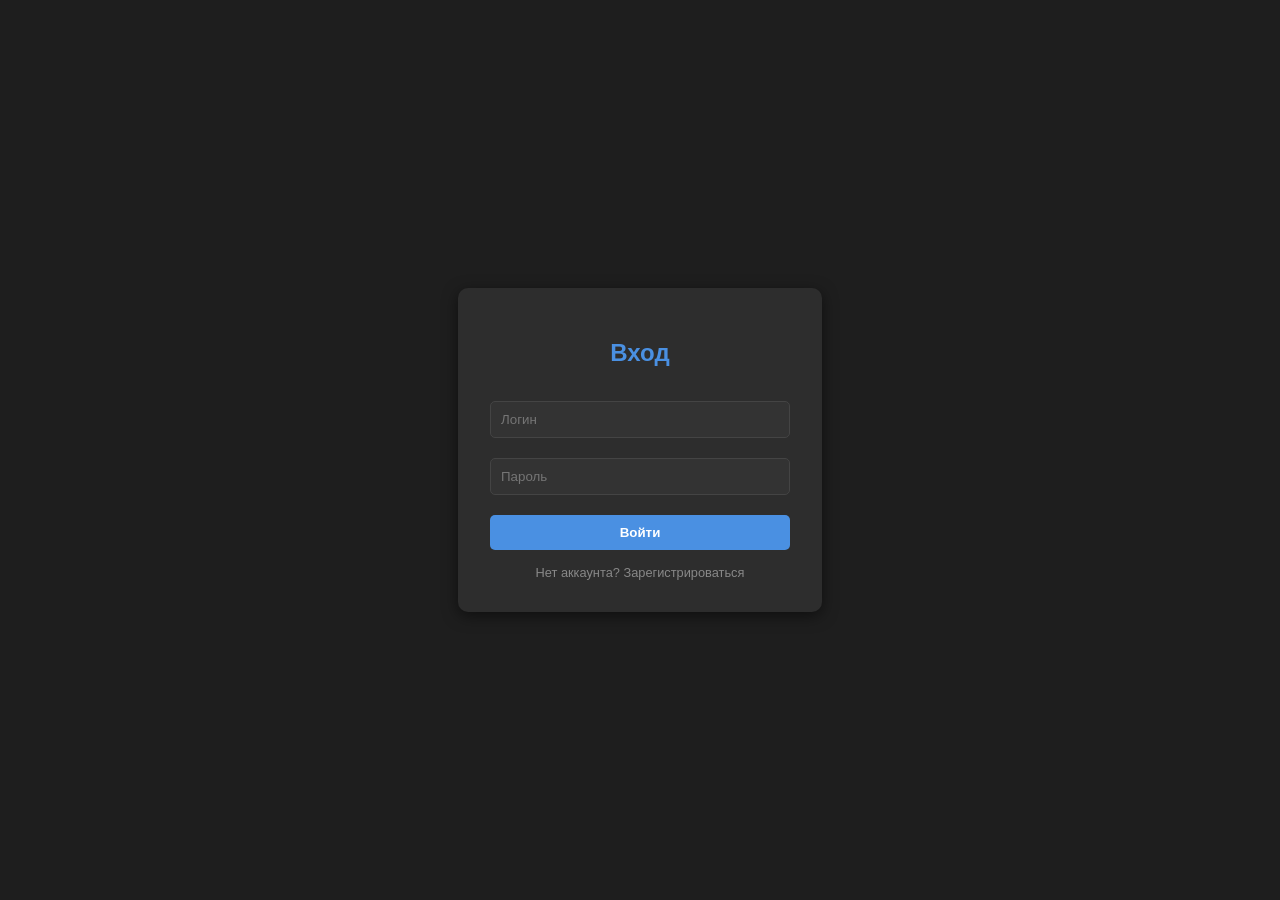
<file: src/main/resources/static/index.html>
<!DOCTYPE html>
<html lang="ru">
<head>
    <meta charset="UTF-8">
    <meta name="viewport" content="width=device-width, initial-scale=1.0">
    <title>Personal Assistant</title>
    <link rel="stylesheet" href="style.css">
</head>
<body>
    <script>
        if (!localStorage.getItem('jwtToken')) {
            window.location.href = 'login.html';
        }
    </script>

    <div id="chat-page">
        <div class="sidebar">
            <h3>Personal Assistant</h3>
            <p style="font-size: 0.8rem; color: #888;">ИИ-ассистент на Spring Boot</p>
            <button id="new-chat-btn" style="width: 100%; padding: 10px; background: #444; border: none; color: #fff; border-radius: 5px; margin-bottom: 20px; cursor: pointer;">+ Новый разговор</button>
            <div id="conversation-list"></div>
            <div style="margin-top: auto; border-top: 1px solid #444; padding-top: 10px;">
                <p id="user-display">Загрузка...</p>
                <button id="logout-btn" style="width: 100%; background: #c0392b; color: white; border: none; padding: 8px; border-radius: 5px; cursor: pointer;">Выйти</button>
            </div>
        </div>

        <div class="main-chat">
            <div class="chat-header">
                <h2>Диалог</h2>
                <span style="background: #27ae60; padding: 2px 8px; border-radius: 10px; font-size: 0.8rem;">llama-3.1</span>
            </div>
            <div id="chat-messages">
                <div class="message assistant">Привет! Я твой персональный ИИ-ассистент. Чем могу помочь?</div>
            </div>
            <div class="chat-input-area">
                <input type="text" id="message-input" placeholder="Напишите сообщение..." autocomplete="off">
                <button id="send-btn">Отправить</button>
            </div>
        </div>
    </div>

    <script>
        const chatMessages = document.getElementById('chat-messages');
        const messageInput = document.getElementById('message-input');
        const sendBtn = document.getElementById('send-btn');
        const userDisplay = document.getElementById('user-display');
        const newChatBtn = document.getElementById('new-chat-btn');
        const conversationList = document.getElementById('conversation-list');

        let currentConversationId = null;
        userDisplay.innerText = localStorage.getItem('username') || 'Пользователь';

        // Первичная загрузка
        loadConversations();

        newChatBtn.addEventListener('click', () => {
            currentConversationId = null;
            chatMessages.innerHTML = `<div class="message assistant">Начат новый разговор. Чем я могу помочь?</div>`;
            document.querySelectorAll('.conversation-item').forEach(el => el.classList.remove('active'));
        });

        document.getElementById('logout-btn').addEventListener('click', () => {
            localStorage.clear();
            window.location.href = 'login.html';
        });

        async function loadConversations() {
            const currentToken = localStorage.getItem('jwtToken');
            try {
                const response = await fetch('/api/chat/conversations', {
                    headers: { 'Authorization': 'Bearer ' + currentToken }
                });
                if (response.ok) {
                    const conversations = await response.json();
                    conversationList.innerHTML = '';
                    conversations.forEach(conv => {
                        const btn = document.createElement('div');
                        btn.className = 'conversation-item';
                        btn.innerText = conv.title || ("Чат #" + conv.id);
                        btn.onclick = () => selectConversation(conv.id, btn);
                        conversationList.appendChild(btn);
                    });
                }
            } catch (error) { console.error(error); }
        }

        async function selectConversation(id, element) {
            const currentToken = localStorage.getItem('jwtToken');
            currentConversationId = id;
            document.querySelectorAll('.conversation-item').forEach(el => el.classList.remove('active'));
            element.classList.add('active');

            try {
                const response = await fetch(`/api/chat/conversations/${id}/messages`, {
                    headers: { 'Authorization': 'Bearer ' + currentToken }
                });
                if (response.ok) {
                    const messages = await response.json();
                    chatMessages.innerHTML = '';
                    messages.forEach(msg => addMessage(msg.content, msg.role));
                }
            } catch (error) { console.error(error); }
        }

        async function sendMessage() {
            const message = messageInput.value.trim();
            const currentToken = localStorage.getItem('jwtToken');
            if (!message || !currentToken) return;

            addMessage(message, 'user');
            messageInput.value = '';
            const loadingMsg = addMessage('...', 'assistant loading');

            try {
                const response = await fetch('/api/chat', {
                    method: 'POST',
                    headers: {
                        'Content-Type': 'application/json',
                        'Authorization': 'Bearer ' + currentToken
                    },
                    body: JSON.stringify({ message, conversationId: currentConversationId })
                });
                loadingMsg.remove();
                if (response.ok) {
                    const data = await response.json();
                    if (currentConversationId === null) {
                        currentConversationId = data.conversationId;
                        loadConversations();
                    }
                    addMessage(data.response, 'assistant');
                }
            } catch (error) { loadingMsg.remove(); }
        }

        function addMessage(text, type) {
            const msgDiv = document.createElement('div');
            msgDiv.className = 'message ' + type;
            msgDiv.innerText = text;
            chatMessages.appendChild(msgDiv);
            chatMessages.scrollTop = chatMessages.scrollHeight;
            return msgDiv;
        }

        sendBtn.addEventListener('click', sendMessage);
        messageInput.addEventListener('keypress', (e) => { if(e.key === 'Enter') sendMessage(); });
    </script>
</body>
</html>
</file>
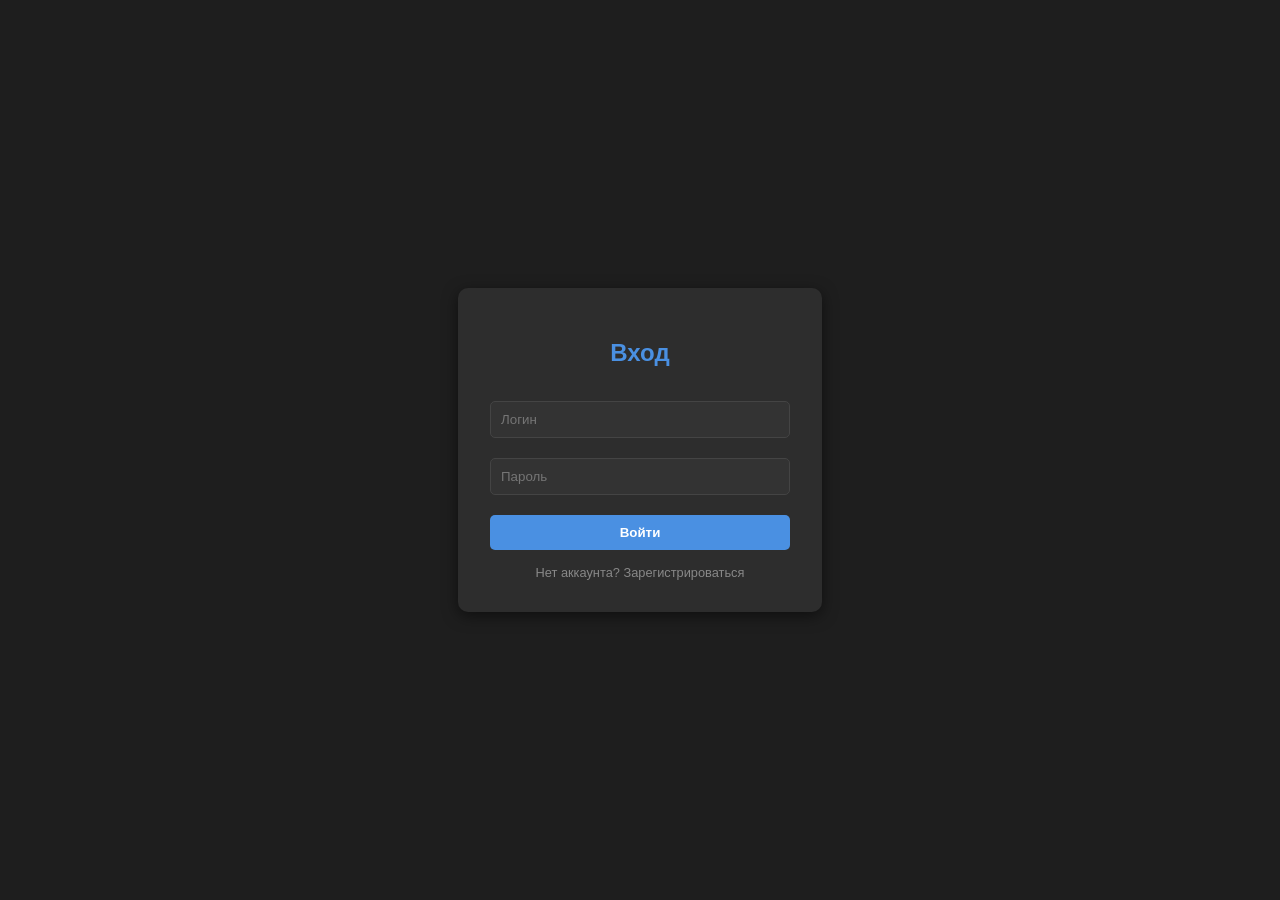
<file: src/main/resources/static/login.html>
<!DOCTYPE html>
<html lang="ru">
<head>
    <meta charset="UTF-8">
    <title>Вход | AI Assistant</title>
    <style>
        body { font-family: 'Segoe UI', sans-serif; background: #1e1e1e; color: #e0e0e0; display: flex; justify-content: center; align-items: center; height: 100vh; margin: 0; }
        .auth-card { background: #2d2d2d; padding: 2rem; border-radius: 10px; box-shadow: 0 4px 15px rgba(0,0,0,0.5); width: 300px; text-align: center; }
        h2 { margin-bottom: 1.5rem; color: #4a90e2; }
        input { width: 100%; padding: 10px; margin: 10px 0; background: #333; border: 1px solid #444; color: white; border-radius: 5px; box-sizing: border-box; }
        button { width: 100%; padding: 10px; background: #4a90e2; border: none; color: white; border-radius: 5px; cursor: pointer; margin-top: 10px; font-weight: bold; }
        button:hover { background: #357abd; }
        a { color: #888; text-decoration: none; font-size: 0.8rem; margin-top: 15px; display: block; }
        a:hover { color: #4a90e2; }
    </style>
</head>
<body>
    <div class="auth-card">
        <h2>Вход</h2>
        <input type="text" id="username" placeholder="Логин">
        <input type="password" id="password" placeholder="Пароль">
        <button onclick="login()">Войти</button>
        <a href="register.html">Нет аккаунта? Зарегистрироваться</a>
    </div>

    <script>
        async function login() {
            const username = document.getElementById('username').value;
            const password = document.getElementById('password').value;
            try {
                const response = await fetch('/api/auth/login', {
                    method: 'POST',
                    headers: { 'Content-Type': 'application/json' },
                    body: JSON.stringify({ username, password })
                });
                if (response.ok) {
                    const data = await response.json();
                    localStorage.setItem('jwtToken', data.token);
                    localStorage.setItem('username', username);
                    window.location.href = 'index.html';
                } else { alert('Неверный логин или пароль'); }
            } catch (e) { alert('Ошибка сервера'); }
        }
    </script>
</body>
</html>
</file>
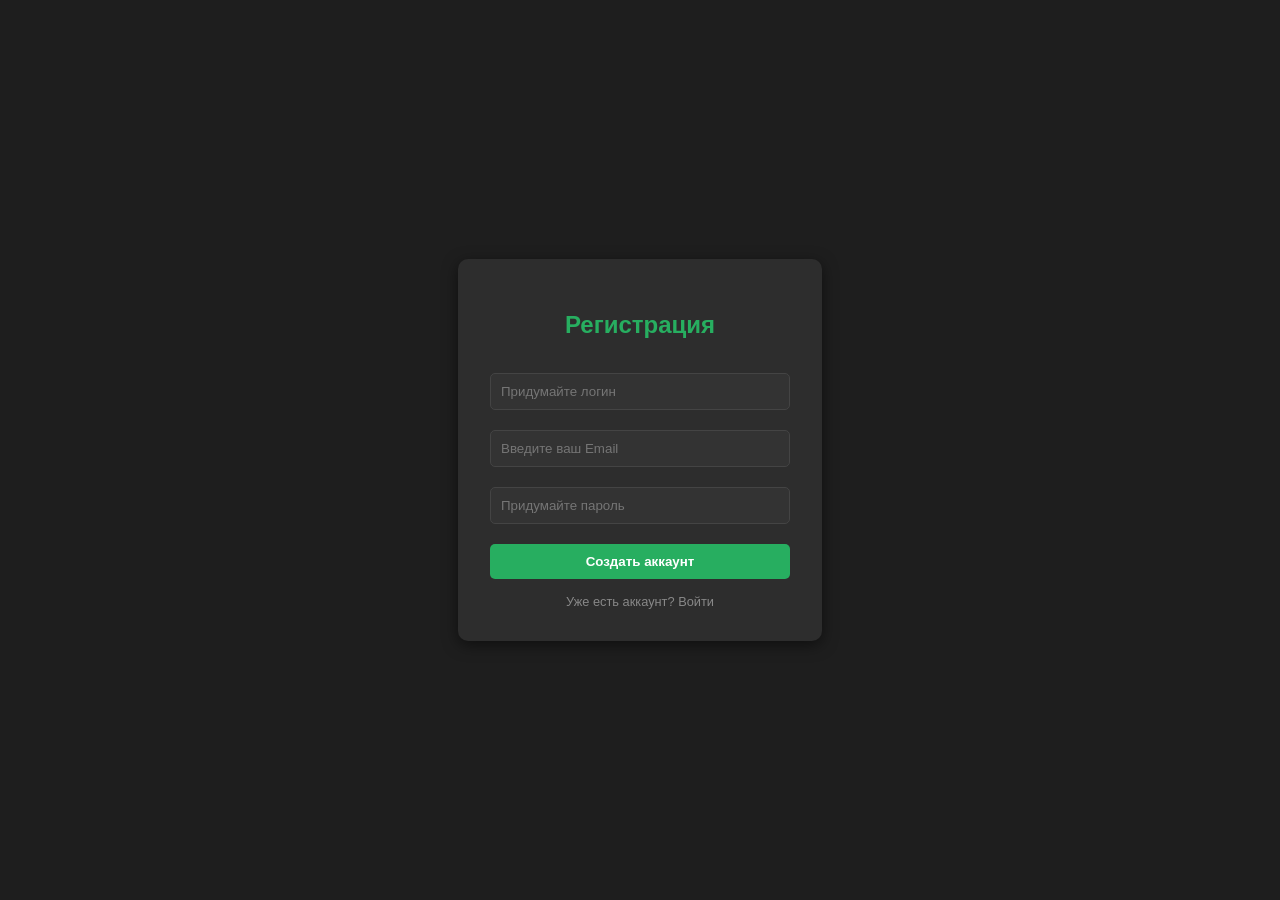
<file: src/main/resources/static/register.html>
<!DOCTYPE html>
<html lang="ru">
<head>
    <meta charset="UTF-8">
    <title>Регистрация | AI Assistant</title>
    <style>
        body { font-family: 'Segoe UI', sans-serif; background: #1e1e1e; color: #e0e0e0; display: flex; justify-content: center; align-items: center; height: 100vh; margin: 0; }
        .auth-card { background: #2d2d2d; padding: 2rem; border-radius: 10px; box-shadow: 0 4px 15px rgba(0,0,0,0.5); width: 300px; text-align: center; }
        h2 { margin-bottom: 1.5rem; color: #27ae60; }
        input { width: 100%; padding: 10px; margin: 10px 0; background: #333; border: 1px solid #444; color: white; border-radius: 5px; box-sizing: border-box; }
        button { width: 100%; padding: 10px; background: #27ae60; border: none; color: white; border-radius: 5px; cursor: pointer; margin-top: 10px; font-weight: bold; }
        button:hover { background: #219150; }
        a { color: #888; text-decoration: none; font-size: 0.8rem; margin-top: 15px; display: block; }
    </style>
</head>
<body>
    <div class="auth-card">
        <h2>Регистрация</h2>
        <input type="text" id="username" placeholder="Придумайте логин" required>
        <input type="email" id="email" placeholder="Введите ваш Email" required> 
        <input type="password" id="password" placeholder="Придумайте пароль" required>
        
        <button onclick="register()">Создать аккаунт</button>
        <a href="login.html">Уже есть аккаунт? Войти</a>
    </div>

    <script>
        async function register() {
            const username = document.getElementById('username').value;
            const email = document.getElementById('email').value; // Забираем email
            const password = document.getElementById('password').value;

            if (!username || !email || !password) {
                alert("Пожалуйста, заполните все поля");
                return;
            }

            try {
                const response = await fetch('/api/auth/register', {
                    method: 'POST',
                    headers: { 'Content-Type': 'application/json' },
                    // Отправляем email вместе с остальными данными
                    body: JSON.stringify({ username, email, password }) 
                });

                if (response.ok) {
                    alert('Успешно! Теперь войдите.');
                    window.location.href = 'login.html';
                } else { 
                    const errorData = await response.json().catch(() => ({}));
                    console.error("Server error:", errorData);
                    alert('Ошибка при регистрации. Проверьте логи сервера.'); 
                }
            } catch (e) { 
                console.error("Fetch error:", e);
                alert('Ошибка сервера'); 
            }
        }
    </script>
</body>
</html>
</file>
<file: src/main/resources/static/style.css>
/* src/main/resources/static/style.css */
:root {
    --bg-color: #1e1e1e;
    --sidebar-bg: #2d2d2d;
    --text-color: #e0e0e0;
    --user-msg-bg: #2b5278;
    --ai-msg-bg: #3d3d3d;
    --input-bg: #333;
    --border-color: #444;
    --accent-color: #4a90e2;
}

body {
    font-family: 'Segoe UI', Tahoma, Geneva, Verdana, sans-serif;
    background-color: var(--bg-color);
    color: var(--text-color);
    margin: 0;
    display: flex;
    height: 100vh;
    overflow: hidden;
}

/* Стили для страниц авторизации */
.auth-container {
    width: 100%;
    display: flex;
    justify-content: center;
    align-items: center;
}

.auth-form {
    background-color: var(--sidebar-bg);
    padding: 2rem;
    border-radius: 10px;
    border: 1px solid var(--border-color);
    width: 300px;
    text-align: center;
}

.auth-form h2 {
    margin-top: 0;
    color: var(--accent-color);
}

.auth-form input {
    width: 100%;
    padding: 10px;
    margin-bottom: 15px;
    background-color: var(--input-bg);
    border: 1px solid var(--border-color);
    color: var(--text-color);
    border-radius: 5px;
    box-sizing: border-box; /* Важно для padding */
}

.auth-form button {
    width: 100%;
    padding: 10px;
    background-color: var(--accent-color);
    border: none;
    color: white;
    border-radius: 5px;
    cursor: pointer;
    font-size: 1rem;
}

.auth-form button:hover {
    background-color: #357abd;
}

.auth-form p {
    font-size: 0.9rem;
    margin-top: 15px;
}

.auth-form a {
    color: var(--accent-color);
    text-decoration: none;
}

/* Стили для главной страницы чата */
#chat-page {
    display: flex;
    width: 100%;
    height: 100%;
}

.sidebar {
    width: 260px;
    background-color: var(--sidebar-bg);
    border-right: 1px solid var(--border-color);
    display: flex;
    flex-direction: column;
    padding: 1rem;
}

.main-chat {
    flex: 1;
    display: flex;
    flex-direction: column;
}

.chat-header {
    padding: 1rem;
    border-bottom: 1px solid var(--border-color);
    display: flex;
    justify-content: space-between;
    align-items: center;
}

#chat-messages {
    flex: 1;
    overflow-y: auto;
    padding: 1rem;
    display: flex;
    flex-direction: column;
    gap: 1rem;
}

.message {
    max-width: 80%;
    padding: 10px 15px;
    border-radius: 10px;
    line-height: 1.4;
    position: relative;
}

.message.user {
    align-self: flex-end;
    background-color: var(--user-msg-bg);
    border-bottom-right-radius: 2px;
}

.message.assistant {
    align-self: flex-start;
    background-color: var(--ai-msg-bg);
    border-bottom-left-radius: 2px;
}

.chat-input-area {
    padding: 1rem;
    border-top: 1px solid var(--border-color);
    display: flex;
    gap: 10px;
}

#message-input {
    flex: 1;
    padding: 10px;
    background-color: var(--input-bg);
    border: 1px solid var(--border-color);
    color: var(--text-color);
    border-radius: 5px;
}

#send-btn, #logout-btn {
    padding: 10px 20px;
    background-color: var(--accent-color);
    border: none;
    color: white;
    border-radius: 5px;
    cursor: pointer;
}
</file>
